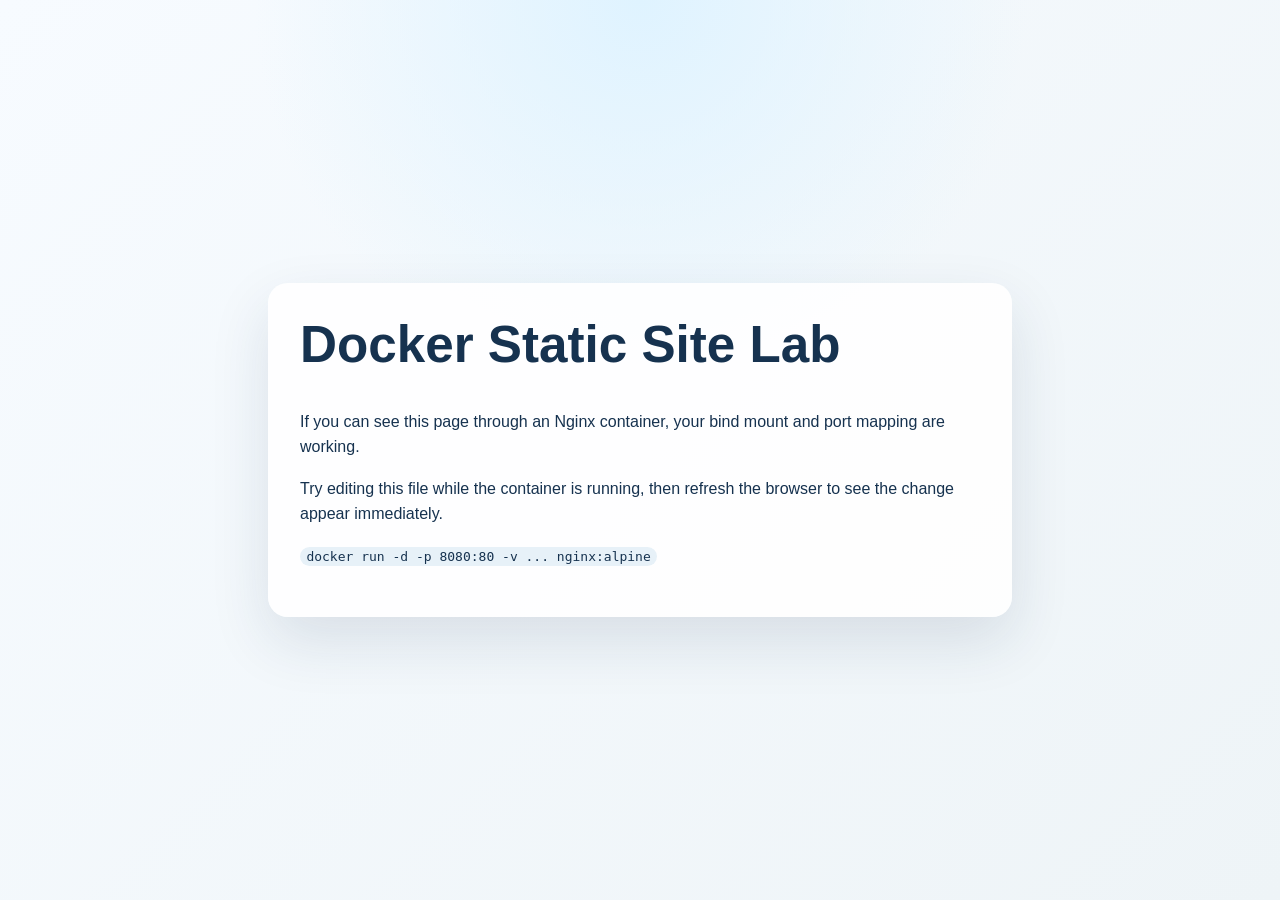
<file: 3-hands-on/labs/01-static-site/index.html>
<!doctype html>
<html lang="en">
  <head>
    <meta charset="utf-8">
    <meta name="viewport" content="width=device-width, initial-scale=1">
    <title>Docker Learning Lab</title>
    <style>
      :root {
        color-scheme: light;
        font-family: "Avenir Next", "Segoe UI", sans-serif;
      }

      body {
        margin: 0;
        min-height: 100vh;
        display: grid;
        place-items: center;
        background:
          radial-gradient(circle at top, #dff3ff, transparent 35%),
          linear-gradient(135deg, #f7fbff, #eef4f7);
        color: #16324f;
      }

      main {
        width: min(680px, calc(100% - 3rem));
        padding: 2rem;
        border-radius: 20px;
        background: rgba(255, 255, 255, 0.9);
        box-shadow: 0 24px 60px rgba(22, 50, 79, 0.12);
      }

      h1 {
        margin-top: 0;
        font-size: clamp(2rem, 6vw, 3.2rem);
      }

      p {
        line-height: 1.6;
      }

      code {
        padding: 0.15rem 0.4rem;
        border-radius: 999px;
        background: #e7f1f8;
      }
    </style>
  </head>
  <body>
    <main>
      <h1>Docker Static Site Lab</h1>
      <p>
        If you can see this page through an Nginx container, your bind mount and
        port mapping are working.
      </p>
      <p>
        Try editing this file while the container is running, then refresh the
        browser to see the change appear immediately.
      </p>
      <p><code>docker run -d -p 8080:80 -v ... nginx:alpine</code></p>
    </main>
  </body>
</html>
</file>
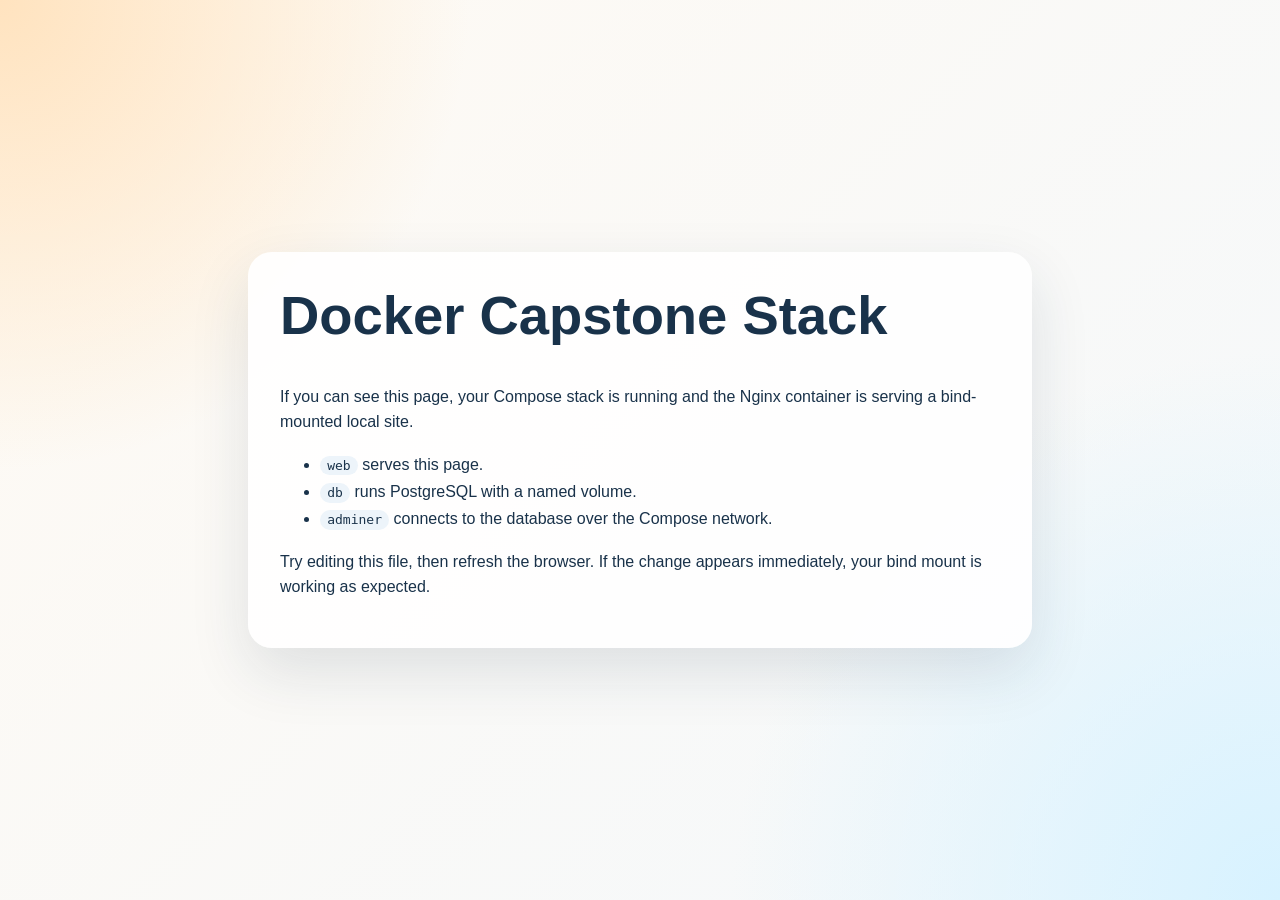
<file: 3-hands-on/labs/07-capstone-stack/site/index.html>
<!doctype html>
<html lang="en">
  <head>
    <meta charset="utf-8">
    <meta name="viewport" content="width=device-width, initial-scale=1">
    <title>Docker Capstone</title>
    <style>
      :root {
        color-scheme: light;
        font-family: "Avenir Next", "Segoe UI", sans-serif;
      }

      body {
        margin: 0;
        min-height: 100vh;
        display: grid;
        place-items: center;
        background:
          radial-gradient(circle at top left, #ffe3bf, transparent 30%),
          radial-gradient(circle at bottom right, #d7f2ff, transparent 35%),
          linear-gradient(135deg, #fffaf3, #f4f8fb);
        color: #19324a;
      }

      main {
        width: min(720px, calc(100% - 3rem));
        padding: 2rem;
        border-radius: 24px;
        background: rgba(255, 255, 255, 0.92);
        box-shadow: 0 24px 60px rgba(25, 50, 74, 0.12);
      }

      h1 {
        margin-top: 0;
        font-size: clamp(2rem, 7vw, 3.4rem);
      }

      p {
        line-height: 1.6;
      }

      ul {
        line-height: 1.7;
      }

      code {
        padding: 0.15rem 0.45rem;
        border-radius: 999px;
        background: #edf4fa;
      }
    </style>
  </head>
  <body>
    <main>
      <h1>Docker Capstone Stack</h1>
      <p>
        If you can see this page, your Compose stack is running and the Nginx
        container is serving a bind-mounted local site.
      </p>
      <ul>
        <li><code>web</code> serves this page.</li>
        <li><code>db</code> runs PostgreSQL with a named volume.</li>
        <li><code>adminer</code> connects to the database over the Compose network.</li>
      </ul>
      <p>
        Try editing this file, then refresh the browser. If the change appears
        immediately, your bind mount is working as expected.
      </p>
    </main>
  </body>
</html>
</file>
